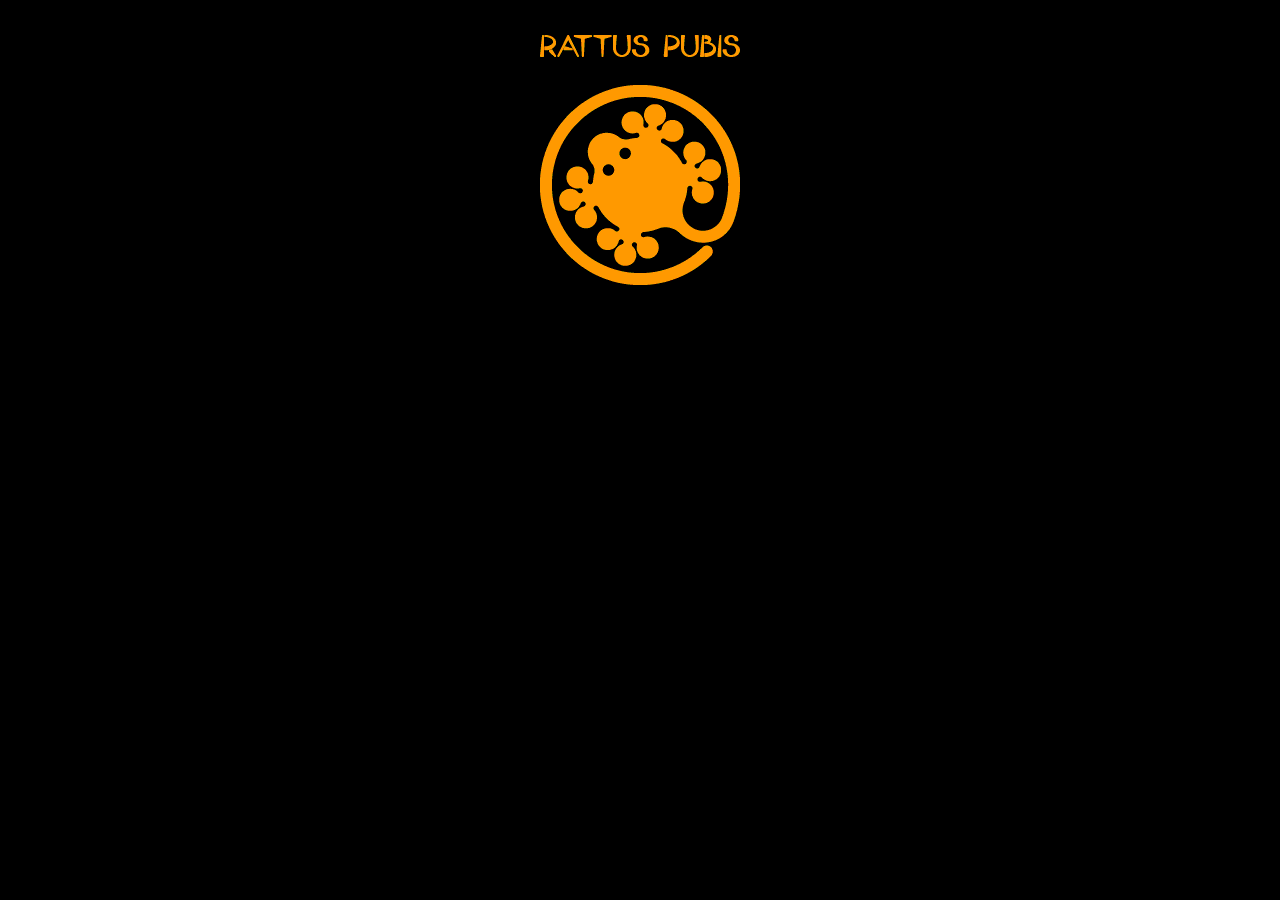
<file: index.html>
<!DOCTYPE html PUBLIC "-//W3C//DTD XHTML 1.0 Strict//EN" "http://www.w3.org/TR/xhtml1/DTD/xhtml1-strict.dtd">

<html xmlns="http://www.w3.org/1999/xhtml" lang="en" xml:lang="en">

<head>
	<title>rattus pubis</title>
	<meta http-equiv="Content-Type" content="text/html; charset=utf-8"/>
	<meta http-equiv="Content-Language" content="en" />
	<meta name="author" content="Iztok Jeras, Mitja Kobal" />
	<meta name="keywords" lang="slv" content="estetika grdega"/>
	<meta name="description" lang="slv" content="Samopromoocijska stran v jezikih XHTML, CSS in SVG."/>
	<meta name="keywords" lang="en" content="ugliness aesthetics"/>
	<meta name="description" lang="en" content="Selfpromoting page in XHTML, CSS and SVG languages."/>
	<meta name="robots" content="all" />
	<link rel="icon" href="./logos/logotip_RATTUS_PUBIS_16.png" type="image/png" />
	<link rel="home" title="Home" href="http://www.rattus.info/" />
	<style type="text/css">
		body { background-color: #000000 }
		table { border: none; width: 200px; margin-left: auto; margin-right: auto }
		img { border: none; display: block; margin-left: auto; margin-right: auto }
		td.separator {height: 20px}
	</style>
</head>

<body>
	<table>
		<tbody>
			<tr><td class="separator"/></tr>
			<tr><td>
				<a href="./home/home.html">
					<img src="./style/images/naslov_RATTUS_PUBIS.png" width="200" height="22" alt="Rattus Pubis"/>
				</a>
			</td></tr>
			<tr><td class="separator"/></tr>
			<tr><td>
				<a href="./home/home.html">
					<img src="./style/images/logotip_RATTUS_PUBIS.png" width="200" height="200" alt="logo"/>
				</a>
			</td></tr>
		</tbody>
	</table>
</body>

</html>
</file>
